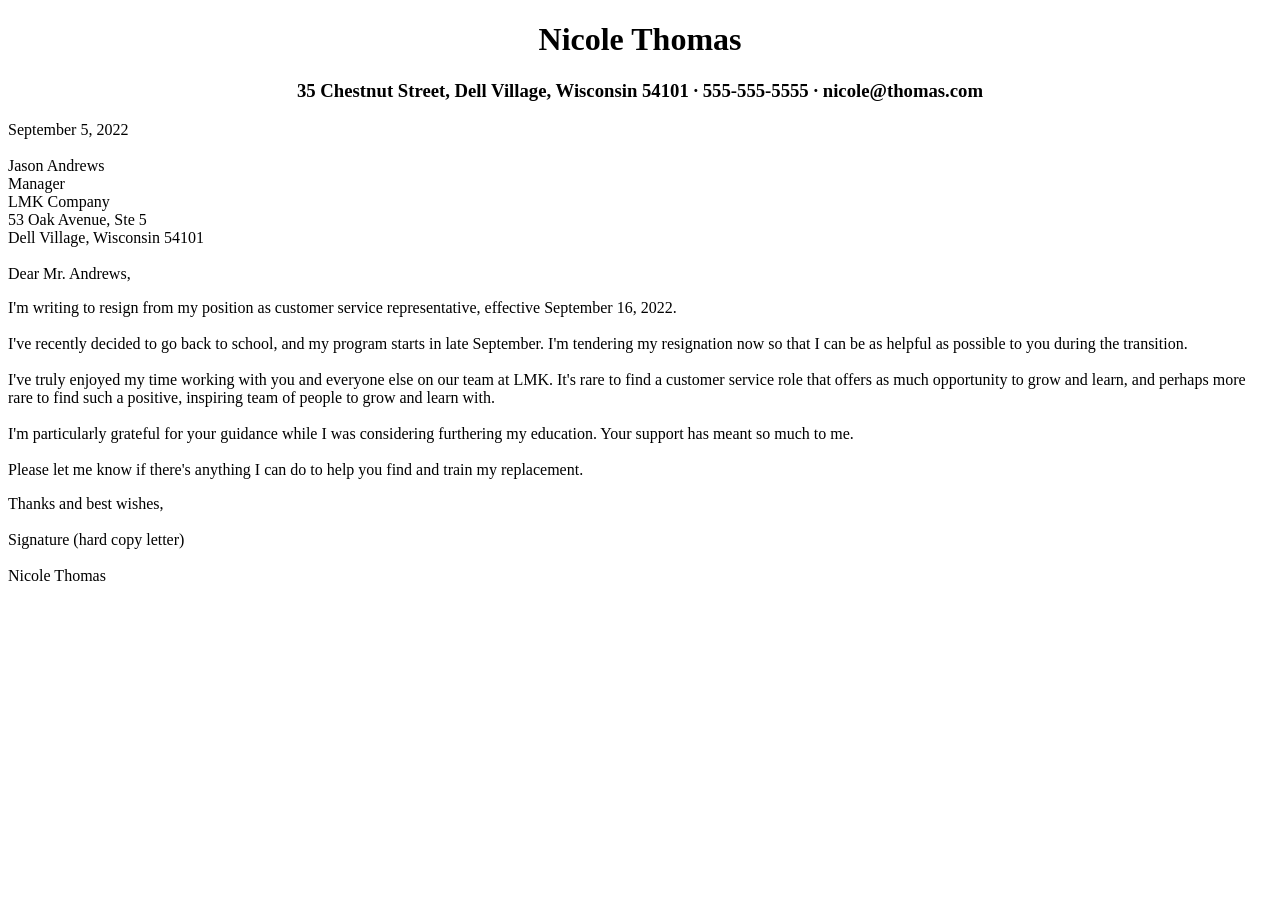
<file: Week1/index.html>
<!DOCTYPE html>
<html lang="en">
<head>
    <meta charset="UTF-8">
    <meta name="viewport" content="width=device-width, initial-scale=1.0">
    <title>Document</title>
</7a0d>
<body>

    <h1><center>Nicole Thomas </center></h1>
    <h3><center>35 Chestnut Street, Dell Village, Wisconsin 54101 · 555-555-5555 · nicole@thomas.com</center></h3>

    <div>
        September 5, 2022 <br><br>

        Jason Andrews<br>
        Manager<br>
        LMK Company<br>
        53 Oak Avenue, Ste 5<br>
        Dell Village, Wisconsin 54101<br><br>

        Dear Mr. Andrews,

        <p>I'm writing to resign from my position as customer service representative, effective September 16, 2022. <br><br>

        I've recently decided to go back to school, and my program starts in late September. I'm tendering my resignation now so that I can be as helpful as possible to you during the transition. <br><br>

        I've truly enjoyed my time working with you and everyone else on our team at LMK. It's rare to find a customer service role that offers as much opportunity to grow and learn, and perhaps more rare to find such a positive, inspiring team of people to grow and learn with. <br><br>

        I'm particularly grateful for your guidance while I was considering furthering my education. Your support has meant so much to me.<br><br>

        Please let me know if there's anything I can do to help you find and train my replacement.</p>

        Thanks and best wishes, <br><br>

        Signature (hard copy letter) <br><br>

        Nicole Thomas
    </div>
</body>
</html>
</file>
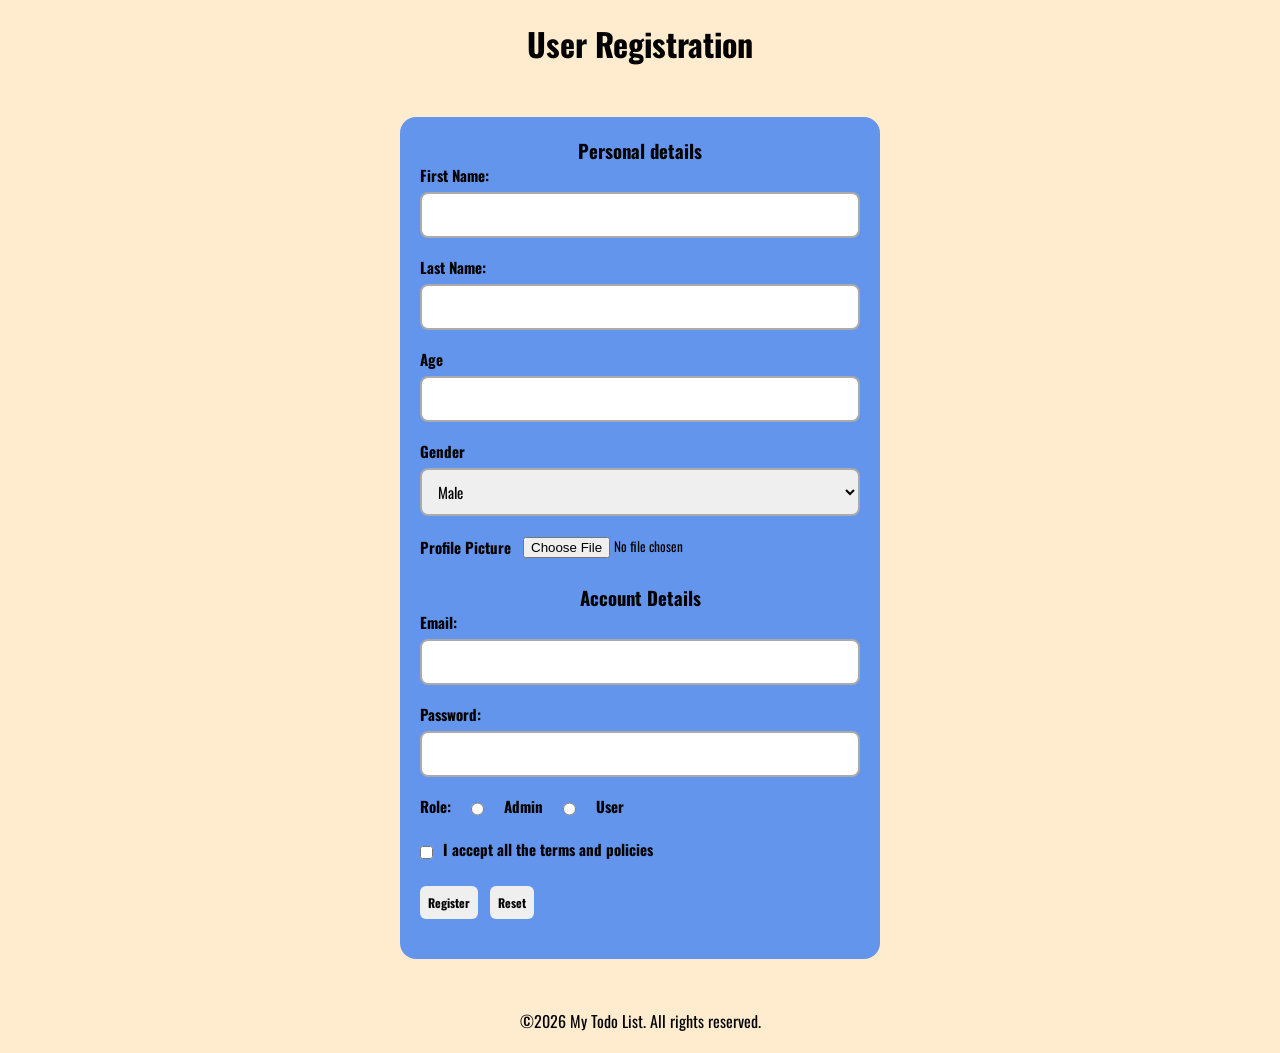
<file: Week1/signup.html>
<!doctype html>
<html lang="en">
  <head>
    <meta charset="UTF-8" />
    <meta name="viewport" content="width=device-width, initial-scale=1.0" />
    <link rel="stylesheet" href="style.css" />
    <title>Document</title>
  </head>
  <body>
    <h1>User Registration</h1>
    <form>
      <h3>Personal details</h3>
      <div class="form-group">
        <label>First Name:</label>
        <input type="text" />
      </div>

      <div class="form-group">
        <label>Last Name:</label>
        <input type="text" />
      </div>

      <div class="form-group">
        <label>Age</label>
        <input type="number" />
      </div>

      <div class="form-group">
        <label>Gender</label>
        <select>
          <option>Male</option>
          <option>Female</option>
          <option>Other</option>
        </select>
      </div>

      <div class="button-group">
        <label>Profile Picture</label>
        <input type="file" />
      </div>

      <h3>Account Details</h3>
      <div class="form-group">
        <label>Email:</label>
        <input type="email" />
      </div>

      <div class="form-group">
        <label>Password:</label>
        <input type="password" />
      </div>

      <div class="radio-group">
        <label>Role:</label>
        <input type="radio" /><label>Admin</label> <input type="radio" /><label
          >User</label
        >
      </div>

      <div class="checkbox-group">
        <input type="checkbox" />
        <label>I accept all the terms and policies</label>
      </div>

      <div class="button-group">
        <button>Register</button>
        <button>Reset</button>
      </div>
    </form>
    <footer>©2026 My Todo List. All rights reserved.</footer>
  </body>
</html>
</file>
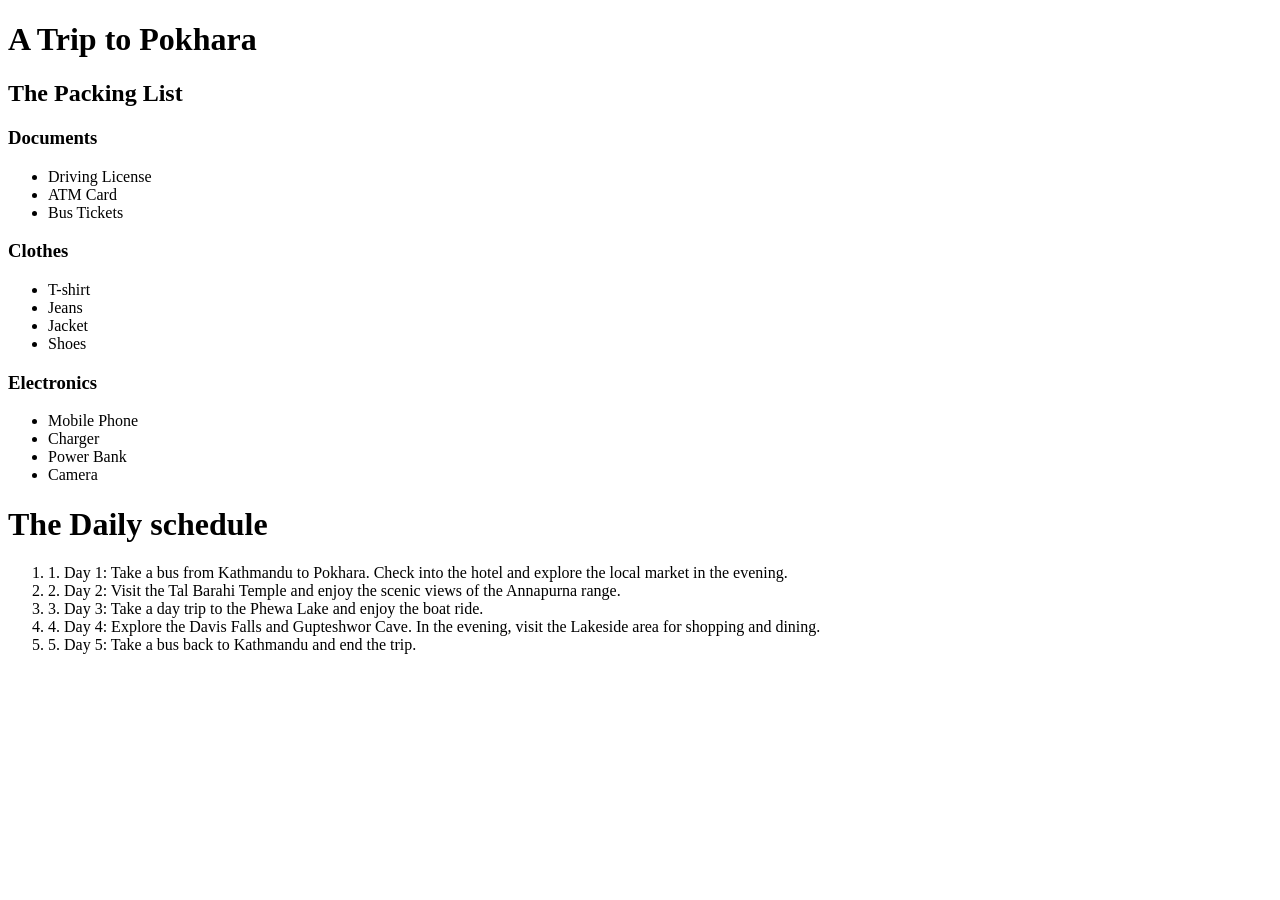
<file: Week1/task2.html>
<!doctype html>
<html lang="en">
  <head>
    <meta charset="UTF-8" />
    <meta name="viewport" content="width=device-width, initial-scale=1.0" />
    <title>Document</title>
  </head>
  <body>
    <h1>A Trip to Pokhara</h1>

    <h2>The Packing List</h2>
    <h3>Documents</h3>

    <ul>
      <li>Driving License</li>
      <li>ATM Card</li>
      <li>Bus Tickets</li>
    </ul>

    <h3>Clothes</h3>

    <ul>
      <li>T-shirt</li>
      <li>Jeans</li>
      <li>Jacket</li>
      <li>Shoes</li>
    </ul>

    <h3>Electronics</h3>
    <ul>
      <li>Mobile Phone</li>
      <li>Charger</li>
      <li>Power Bank</li>
      <li>Camera</li>
    </ul>

    <h1>The Daily schedule</h1>

    <ol>
      <li>
        1. Day 1: Take a bus from Kathmandu to Pokhara. Check into the hotel and
        explore the local market in the evening.
      </li>
      <li>
        2. Day 2: Visit the Tal Barahi Temple and enjoy the scenic views of the
        Annapurna range.
      </li>
      <li>
        3. Day 3: Take a day trip to the Phewa Lake and enjoy the boat ride.
      </li>
      <li>
        4. Day 4: Explore the Davis Falls and Gupteshwor Cave. In the evening,
        visit the Lakeside area for shopping and dining.
      </li>
      <li>5. Day 5: Take a bus back to Kathmandu and end the trip.</li>
    </ol>
  </body>
</html>
</file>
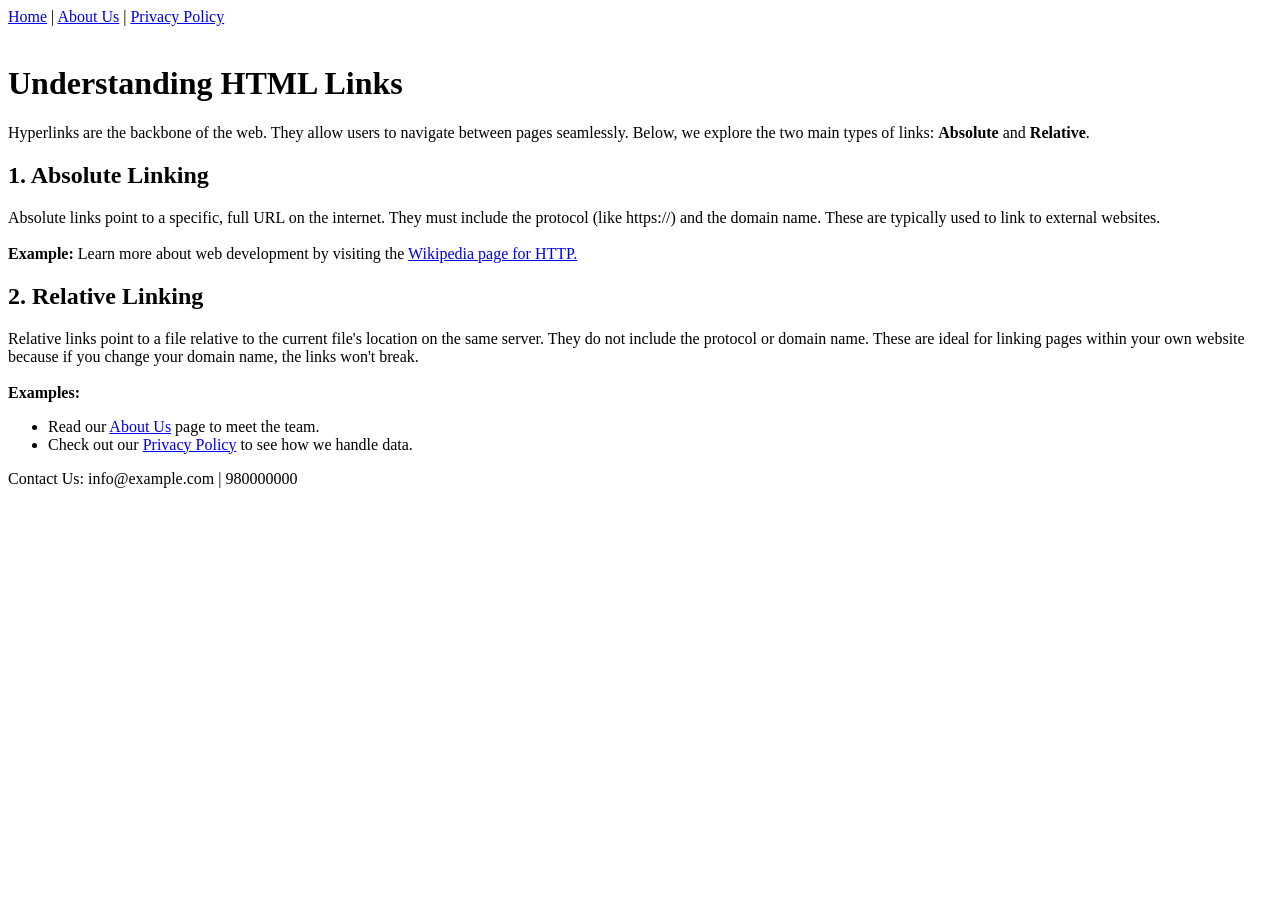
<file: Week1/task3.html>
<!doctype html>
<html lang="en">
  <head>
    <meta charset="UTF-8" />
    <meta name="viewport" content="width=device-width, initial-scale=1.0" />
    <title>Document</title>
  </head>
  <body>
    <!--Add links to external pages e.g. wikipedia-->
    <!--Add a navigation bar with link to about us and privacy policy page-->
    <!--Learn about absolute linking and relative linking-->
    <!--Divide the content into header, main and footer-->
    <!--Change the content below to match the goal-->

    <div>
      <a href="home.html">Home</a> | <a href="aboutUs.html">About Us</a> |
      <a href="privacy.html">Privacy Policy</a>
    </div>

    <br />

    <h1>Understanding HTML Links</h1>

    <div>
      Hyperlinks are the backbone of the web. They allow users to navigate
      between pages seamlessly. Below, we explore the two main types of links:
      <b>Absolute</b> and <b>Relative</b>.
    </div>

    <h2>1. Absolute Linking</h2>

    <div>
      Absolute links point to a specific, full URL on the internet. They must
      include the protocol (like https://) and the domain name. These are
      typically used to link to external websites.
    </div>

    <br />

    <div>
      <b>Example:</b> Learn more about web development by visiting the
      <a href="https://www.wikipedia.org/">Wikipedia page for HTTP.</a>
    </div>

    <h2>2. Relative Linking</h2>

    <div>
      Relative links point to a file relative to the current file's location on
      the same server. They do not include the protocol or domain name. These
      are ideal for linking pages within your own website because if you change
      your domain name, the links won't break.
    </div>

    <br />

    <b>Examples:</b>
    <ul>
      <li>
        Read our <a href="aboutUs.html">About Us</a> page to meet the team.
      </li>
      <li>
        Check out our <a href="privacy.html">Privacy Policy</a> to see how we
        handle data.
      </li>
    </ul>

    Contact Us: info@example.com | 980000000
  </body>
</html>
</file>
<file: Week1/style.css>
@import url('https://fonts.googleapis.com/css2?family=Oswald:wght@200..700&display=swap');
* {
  margin: 0px;
  padding: 0px;
  box-sizing: border-box;
  font-family: "Oswald", sans-serif;
}

h1 {
  text-align: center;
}

h3 {
  text-align: center;
}

body {
  background-color: blanchedalmond;
  padding: 20px;
}

form {
  background-color: cornflowerblue;
  width: 100%;
  max-width: 480px;
  border-radius: 16px;
  overflow: hidden;
  margin: 50px auto;
  padding: 20px;
}

label{
    display:block;
    margin-bottom: 6px;
    font-weight: bold;
    font-size: 15px;
}

.form-group{
    margin-bottom: 18px;
}

.radio-group{
    display: flex;
    gap:20px;
    margin-top: 8px;
}

.checkbox-group{
    display: flex;
    align-items: center;
    gap: 10px;
    margin: 15px 0;
}

.button-group{
    display: flex;
    gap: 12px;
    margin-top: 20px;
    margin-bottom: 20px;
}

button{
    padding: 8px;
    font-size: 12px;
    font-weight: bold;
    border-radius: 6px;
    cursor: pointer;
    border: none;
}

footer{
    text-align: center;
}

input[type = "text"],
input[type = "number"],
input[type="email"],
input[type="password"],
select{
    width: 100%;
    padding: 10px 12px;
    border: 2px solid #aaa;
    border-radius: 8px;
    font-size: 15px;
}
</file>
